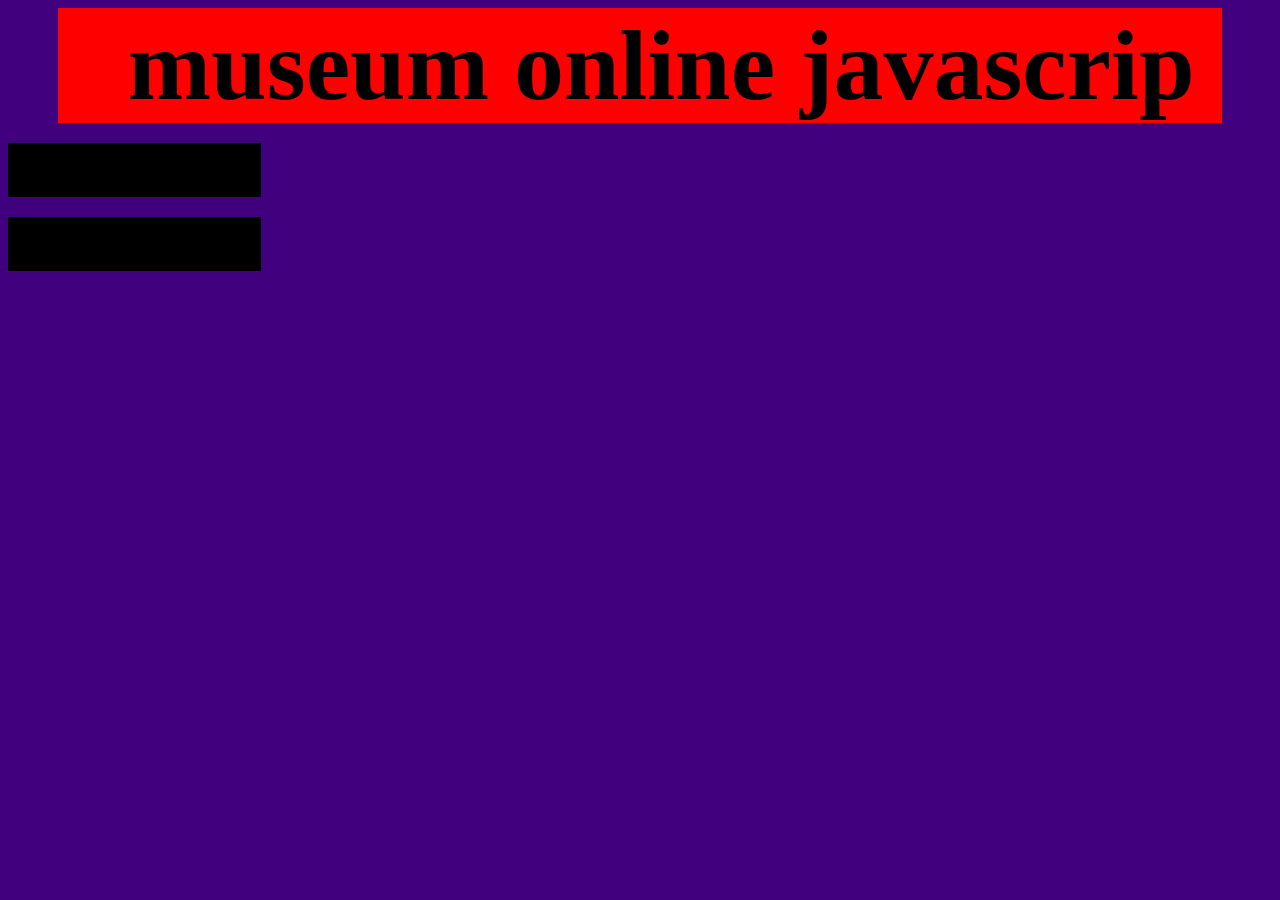
<file: les-1 background-color/index.html>
<!DOCTYPE html>
<html lang="en">
<head>
    <meta charset="UTF-8">
    <meta http-equiv="X-UA-Compatible" content="IE=edge">
    <meta name="viewport" content="width=device-width, initial-scale=1.0">
    <title>F1m2js</title>
    <link rel="stylesheet" href="style.css">
</head>
<body>


    <h1 id="kop">museum online javascrip</h1>
    <h2 id="mkblouw">maak achtergrond blouw </h2>
    <h2 id="mkgroen">maak achtergrond geoen </h2>


<script>


   const kop = document.getElementById("kop");
   const mkblouw = document.getElementById('mkblouw');
   const mkgroen = document.getElementById('mkgroen');
  

   kop.style.backgroundColor = "red"



   kop.addEventListener('click',voeruitkop);
   mkblouw.addEventListener('click',voeruitblouw);
   mkgroen.addEventListener('click',voeruitgroen);



   function voeruitkop(){
kop.style.backgroundColor = "red";
kop.style.color = "white";


   }
function voeruitblouw (){
       document.body.style.backgroundColor = "blue";
       document.body.style.color = "white";
       kop.style.backgroundColor = "black";
       kok.style.color = "white"; 
}
function voeruitgroen(){
    document.body.style.backgroundColor ="green";
}





</script>



</body>
</html>
</file>
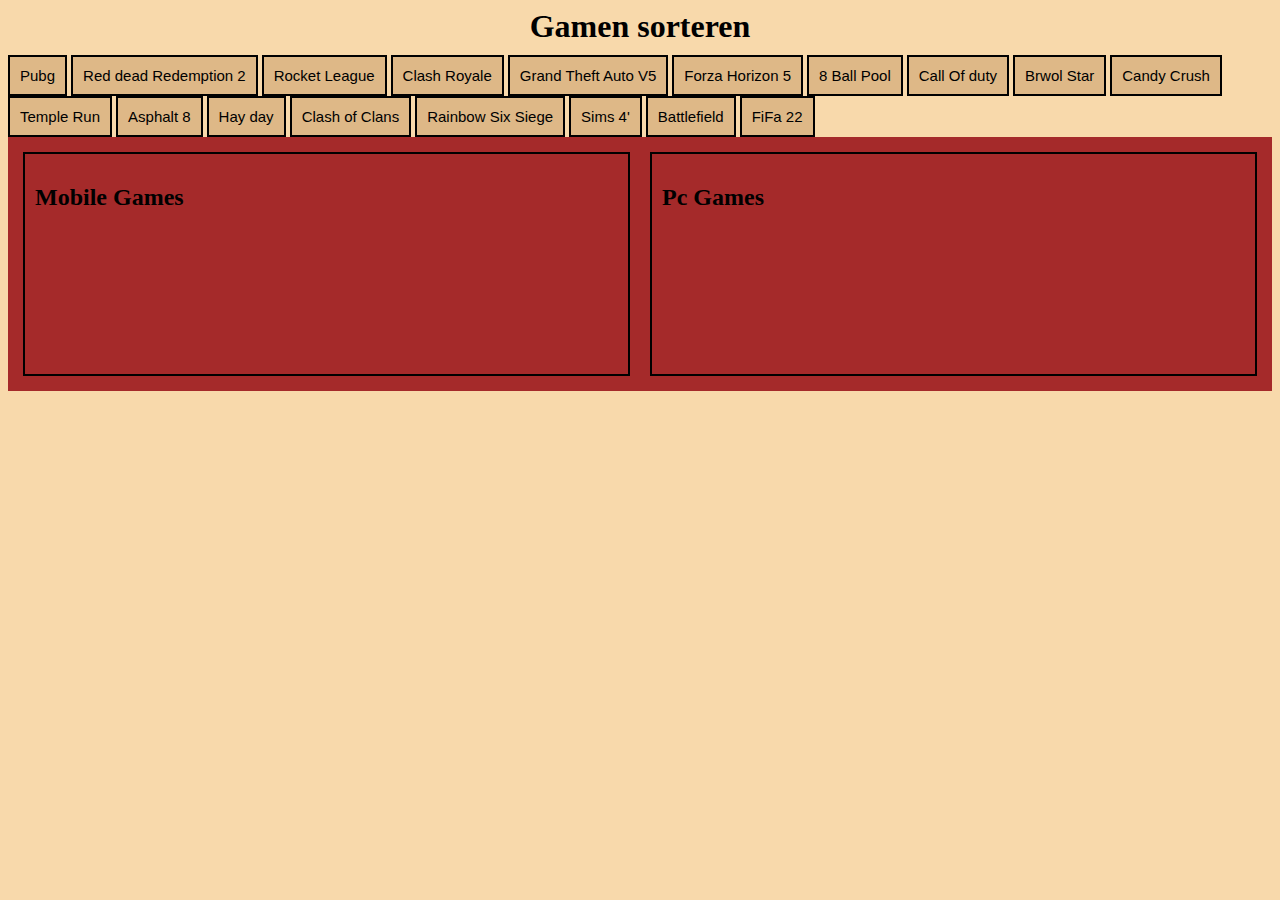
<file: les-2-boodschappen/index.html>
<!DOCTYPE html>
<html lang="NL">
<head>

    <meta charset="UTF-8">
    <meta name="viewport" content="width=device-width, initial-scale=1.0">
    <title>les 2 - Boodschappen</title>
    <link rel="Stylesheet" href="../les-2-boodschappen/style.css">

</head>
<body>
    <h1>Gamen sorteren</h1>
    
    <div id="boodschappen">
        <button onclick="zetInMobilegamesla('Pubg')">Pubg</button>
        <button onclick="zetInPCGamesla('Red dead Redemption 2')">Red dead Redemption 2</button>
        <button onclick="zetInPCGamesla('Rocket League')">Rocket League</button>
        <button onclick="zetInMobilegamesla('Clash Royale')">Clash Royale</button>
        <button onclick="zetInPCGamesla('Grand Theft Auto V5')">Grand Theft Auto V5</button>
        <button onclick="zetInPCGamesla('Forza Horizon 5')">Forza Horizon 5</button>
        <button onclick="zetInMobilegamesla('8 Ball Pool')">8 Ball Pool</button>
        <button onclick="zetInPCGamesla('Call Of duty')">Call Of duty</button>
        <button onclick="zetInMobilegamesla('Brwol Star')">Brwol Star</button>
        <button onclick="zetInMobilegamesla('Candy Crush')">Candy Crush</button>
        <button onclick="zetInMobilegamesla('Temple Run')">Temple Run</button>
        <button onclick="zetInMobilegamesla('Asphalt 8')">Asphalt 8</button>
        <button onclick="zetInMobilegamesla('Hay day')">Hay day</button>
        <button onclick="zetInMobilegamesla('Clash of Clans')">Clash of Clans</button>
        <button onclick="zetInPCGamesla('Rainbow Six Siege')">Rainbow Six Siege</button>
        <button onclick="zetInPCGamesla('Sims 4')">Sims 4'</button>
        <button onclick="zetInPCGamesla('Battlefield')">Battlefield</button>
        <button onclick="zetInPCGamesla('FiFa 22')">FiFa 22</button>
    </div>
    <div id="Koelkast">
        <section id="mobile">
            <h2>Mobile Games</h2>
        </section>
        <section id="pc">
            <h2>Pc Games</h2>
        </section>
    </div>
    <script src="script.js"></script>
</body>
</html>
</file>
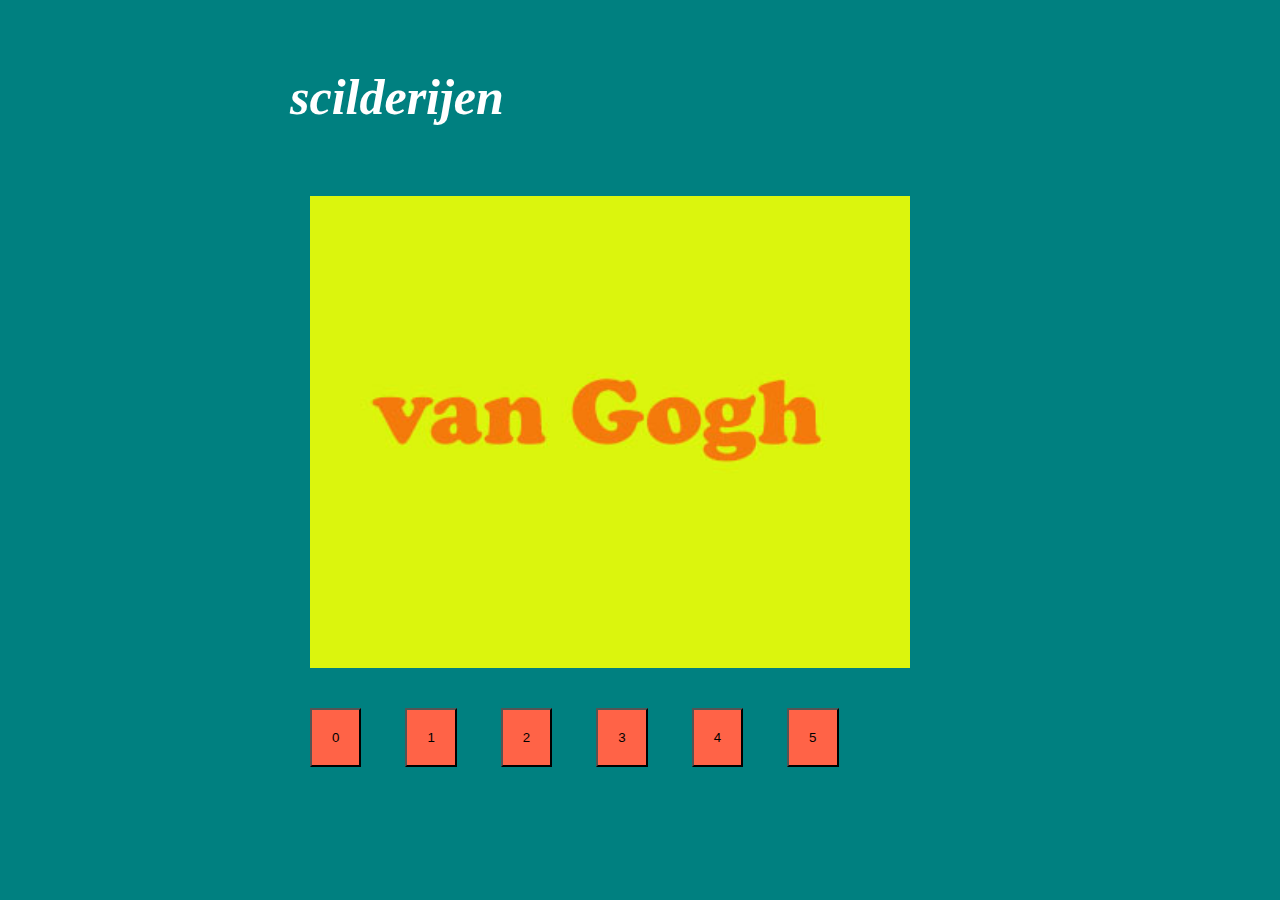
<file: Les-3 Tentoonstelling/index.html>
<!DOCTYPE html>
<html lang="en">
<head>
    <meta charset="UTF-8">
    <meta http-equiv="X-UA-Compatible" content="IE=edge">
    <meta name="viewport" content="width=device-width, initial-scale=1.0">
    <title>Tentoonstelling</title>
    <link rel="stylesheet" href="style.css">
</head>
<body>
    <div id="container">
        <h2 id="myTitle">scilderijen</h2>
        <img id="myImage" src="img/painting0.jpg" alt="scilderijen">
        <button onclick="changeImage(0)">0</button>
        <button onclick="changeImage(1)">1</button>
        <button onclick="changeImage(2)">2</button>
        <button onclick="changeImage(3)">3</button>
        <button onclick="changeImage(4)">4</button>
        <button onclick="changeImage(5)">5</button>
    </div>
    <script src="script.js"></script>
</body>
</html>
</file>
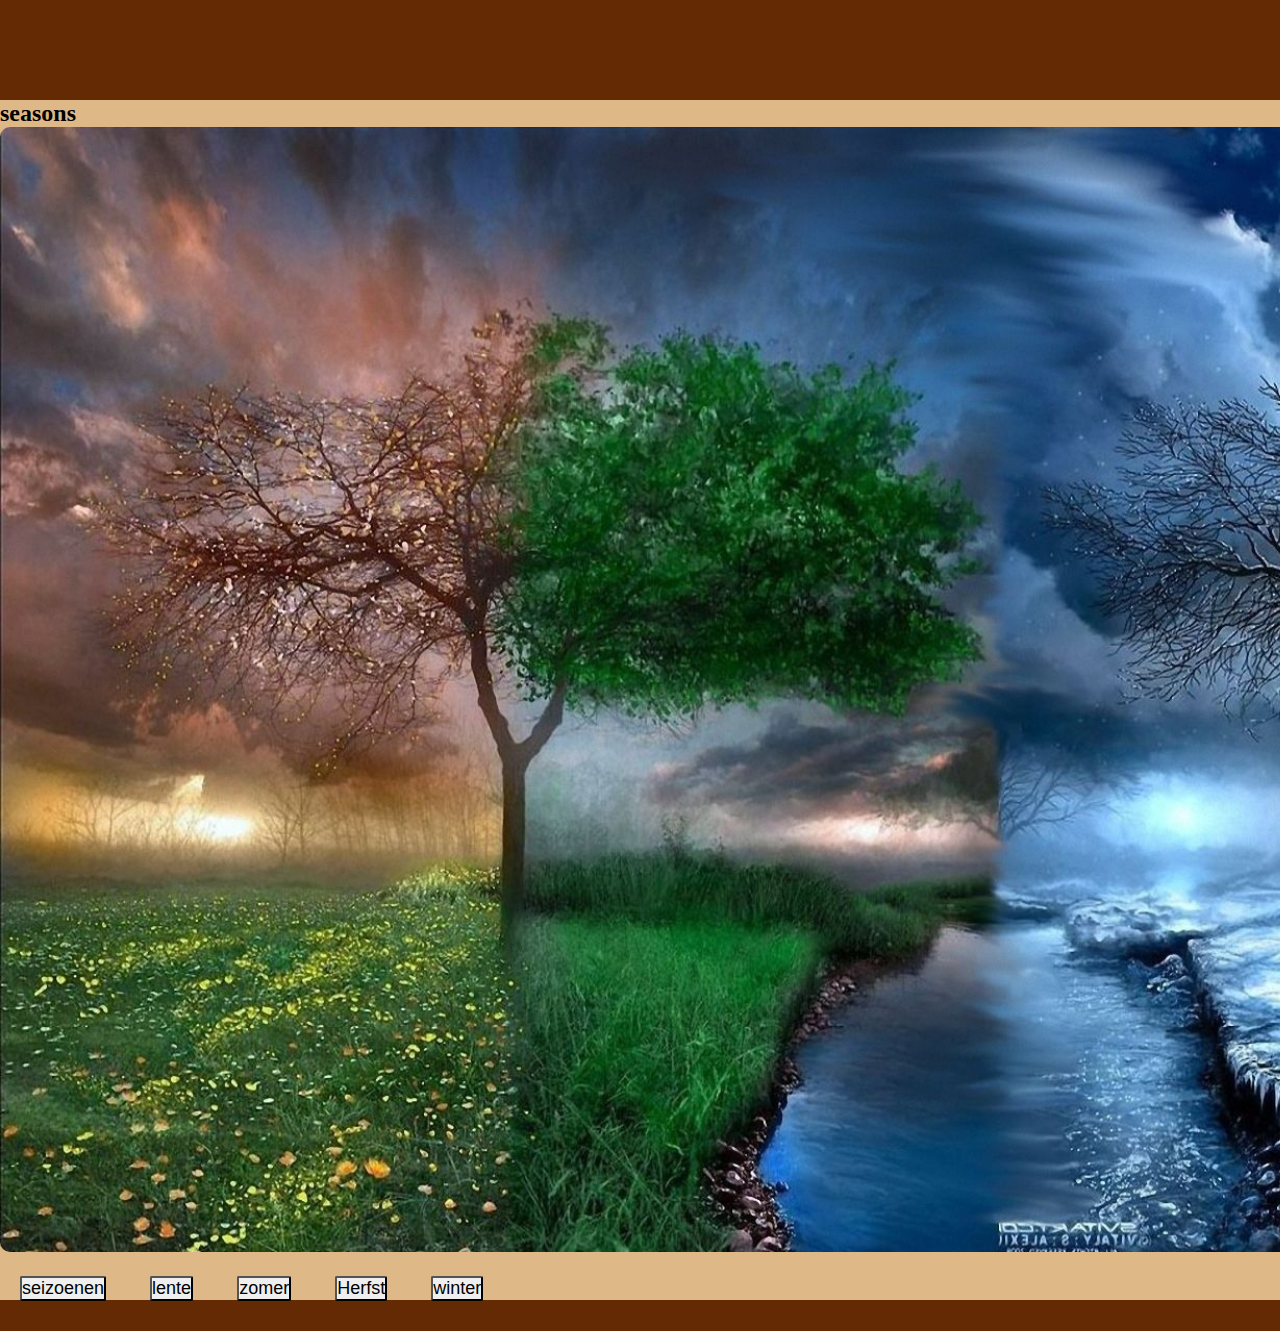
<file: les-4 Seizoenen/index.html>
<!DOCTYPE html>
<html lang="en">
<head>
    <meta charset="UTF-8">
    <meta http-equiv="X-UA-Compatible" content="IE=edge">
    <meta name="viewport" content="width=device-width, initial-scale=1.0">
    <title>4 Seizoenen</title>
    <link rel="stylesheet" href="style.css">
</head>
<body>
    <div id="container">
        <h2 id="myTitle">seasons</h2>   
        <img id="myImage" src="img/seasons.jpg" alt="seasons">
        <nav>
            <button onclick="show(0)">seizoenen</button>
            <button onclick="show(1)">lente</button>
            <button onclick="show(2)">zomer</button>
            <button onclick="show(3)">Herfst</button>
            <button onclick="show(4)">winter</button>
        </nav>
    </div>
    <script src="script.js"></script>
</body>
</html>
</file>
<file: les-1 background-color/style.css>
body{
    background-color: rgb(65, 1, 126);
}
h1{
    margin: 0 auto;
    padding: 0 auto;
    padding-right: 20px;
    padding-left: 70px;
    align-items: center;
    font-size: 100px;
    width: 85%;

}
h2{
    background-color: black;
    width: 20%;
    height: 20%;



}
</file>
<file: les-2-boodschappen/style.css>
body{

    background-color: rgb(248, 217, 171);
}


#Koelkast{
 background-color: brown;
 display: grid;
 grid-template-columns: 1fr 1fr;
 gap: 20px;
 padding: 15px;
}
h1{
    text-align: center;
    margin: 0 0 10px 0; /* top right bottom left */
}
section{
    border: 2px solid #000000;
    padding: 10px;
    min-height: 200px;

}
button{
    padding: 10px 10px;
    background-color: burlywood;
    color: black;
    font-size: 15px;
    border: 2px solid black;
}
</file>
<file: Les-3 Tentoonstelling/style.css>
body{
    background-color: teal;


}
#container{
    color:white;
    width: 700px;
    margin: auto;
    align-items: center;
    padding: 60px;
    margin-top: auto;
    display:block;
}
h2{
    font-style: italic;
    margin-top: auto;
    font-size: 50px;
}
img{

    width: 600px;
    padding: 20px;
    margin-top: 50px;
    display: block;

}
button{
    background-color:tomato;
    padding: 20px;
    margin-top: 20px;
    margin-left: 20px;
    margin-right: 20px;
}
</file>
<file: les-4 Seizoenen/style.css>
*{
    padding: 0;
    margin: 0;
    box-sizing: border-box;
}
body{
    background-color: rgb(100, 42, 4);
}
#container{

    background-color: burlywood;
    width: 2000px;
    height: 1200px;
    margin: 100px auto auto auto;
}
img{
    width: 100%;
    border-radius: 10px;
    transition: 0.2s transform;
    padding: 0;
    margin: 0;
    box-sizing: border-box;
}
button{

    padding: auto;
    margin-top: 20px;
    margin-left: 20px;
    margin-right: 20px;
    font-size: large;
    color: black;
    border-radius: 2px;
    margin-bottom: 30px;
    
}
.title{
    font-size: 250%;
    margin-bottom: 20px;
    border-bottom: 2px solid green;
    padding: 0;
    margin: 0;
    box-sizing: border-box;   

}
</file>
